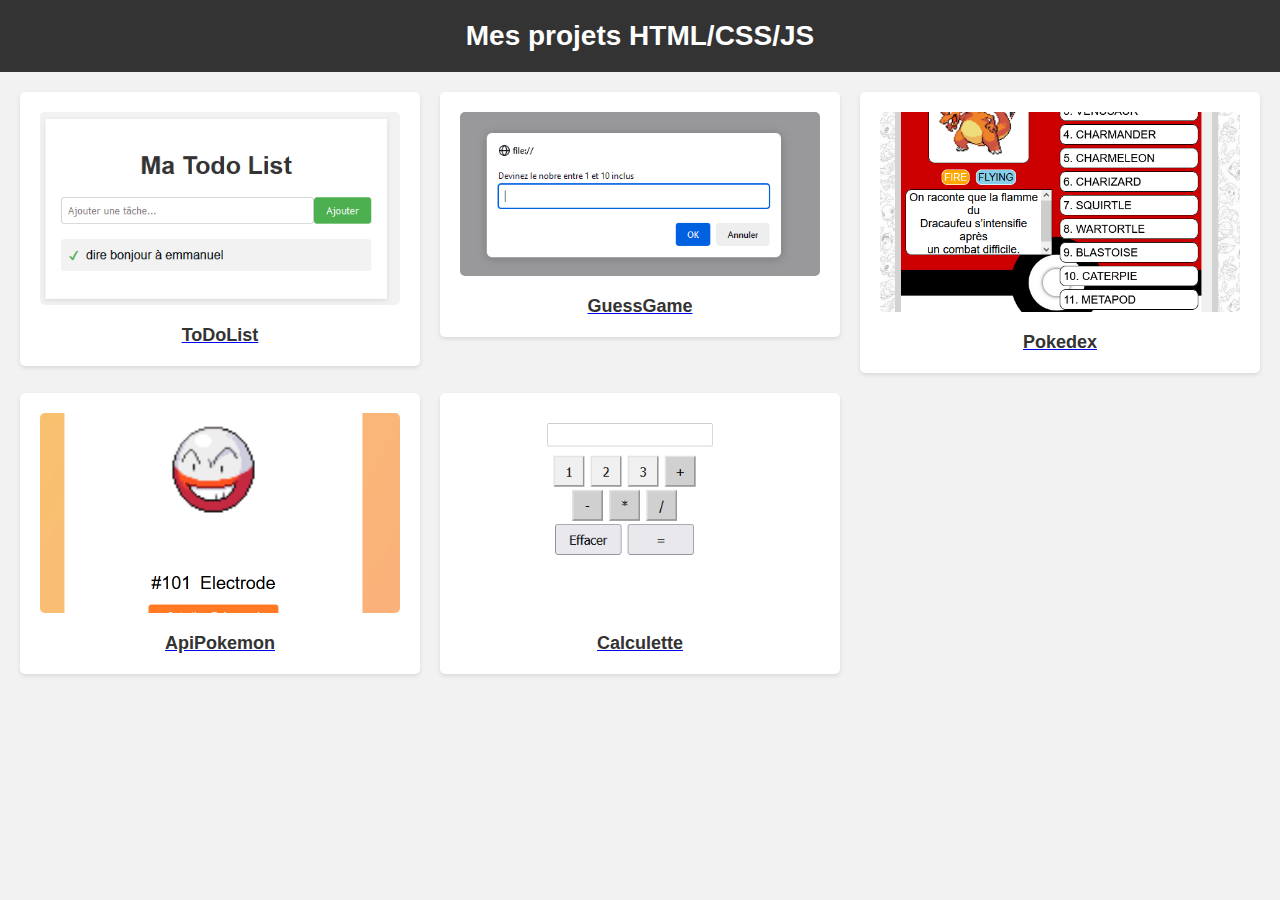
<file: Projet Commun/index.html>
<!DOCTYPE html>
<html>
<head>
  <title>Mes Projets</title>
  <link rel="stylesheet" type="text/css" href="./style.css">
</head>
<body>
  <header>
    <h1>Mes projets HTML/CSS/JS</h1>
  </header>
  <section id="projects">
    <a href="./todolist/index.html" class="project-link">
      <div class="project">
        <img src="./img/Capture.PNG" alt="ToDoList">
        <h2>ToDoList</h2>
      </div>
    </a>
    <a href="./Guess game/index.html" class="project-link">
      <div class="project">
        <img src="./img/GuessGame.PNG" alt="GuessGame">
        <h2>GuessGame</h2>
      </div>
    </a>
    <a href="./Pokedex/pokedex.html" class="project-link">
      <div class="project">
        <img src="./img/pokedex.PNG" alt="Pokedex">
        <h2>Pokedex</h2>
      </div>
    </a>
    <a href="./api/Index.html" class="project-link">
      <div class="project">
        <img src="./img/PokeApi.PNG" alt="ApiPokemon">
        <h2>ApiPokemon</h2>
      </div>
    </a>
    <a href="./calculette/calculette.html" class="project-link">
      <div class="project">
        <img src="./img/Calculette.PNG" alt="Calculette">
        <h2>Calculette</h2>
      </div>
    </a>
  </section>
</body>
</html>
</file>
<file: Projet Commun/style.css>
body {
    font-family: Arial, sans-serif;
    background-color: #f2f2f2;
    margin: 0;
    padding: 0;
  }
  
  header {
    background-color: #333;
    color: #fff;
    text-align: center;
    padding: 20px;
  }
  
  h1 {
    font-size: 28px;
    margin: 0;
  }
  
  #projects {
    display: grid;
    grid-template-columns: repeat(auto-fit, minmax(300px, 1fr));
    gap: 20px;
    padding: 20px;
  }
  
  .project {
    display: flex;
    flex-direction: column;
    justify-content: center;
    align-items: center;
    background-color: #fff;
    border-radius: 5px;
    padding: 20px;
    box-shadow: 0 2px 4px rgba(0, 0, 0, 0.1);
    transition: transform 0.3s ease;
  }
  
  .project:hover {
    transform: translateY(-5px);
  }
  
  .project img {
    width: 100%;
    max-height: 200px;
    object-fit: cover;
    border-radius: 5px;
    margin-bottom: 20px;
  }
  
  .project h2 {
    font-size: 18px;
    margin: 0;
    color: #333;
    text-align: center;
  }
</file>
